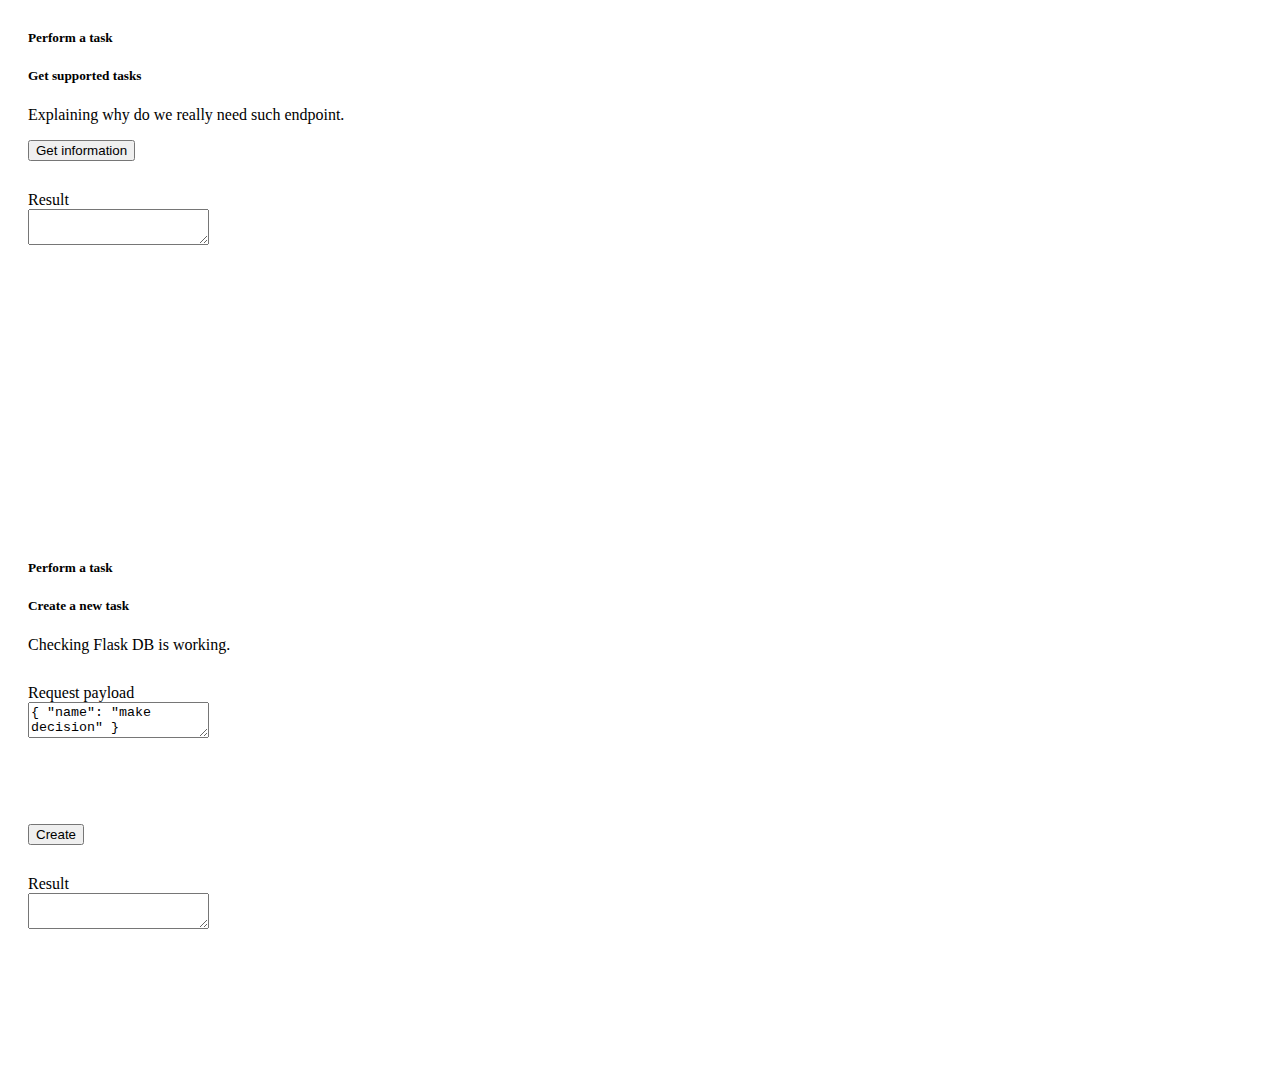
<file: core_api/templates/index.html>
<html>

<head>
    <!-- CSS only -->
    <link href="https://cdn.jsdelivr.net/npm/bootstrap@5.1.3/dist/css/bootstrap.min.css" rel="stylesheet"
          integrity="sha384-1BmE4kWBq78iYhFldvKuhfTAU6auU8tT94WrHftjDbrCEXSU1oBoqyl2QvZ6jIW3" crossorigin="anonymous">
    <!-- JavaScript Bundle with Popper -->
    <script src="https://cdn.jsdelivr.net/npm/bootstrap@5.1.3/dist/js/bootstrap.bundle.min.js"
            integrity="sha384-ka7Sk0Gln4gmtz2MlQnikT1wXgYsOg+OMhuP+IlRH9sENBO0LRn5q+8nbTov4+1p"
            crossorigin="anonymous"></script>
</head>

<script>
    const serverURL = 'http://127.0.0.1:5000';
    const apiURL = `${serverURL}/api/v1`;

    function requestTasksInfo() {
        fetch(`${apiURL}/tasks`)
            .then((res) => res.json())
            .then((res) => {
                const prettyJSON = JSON.stringify(res, null, 2);
                const acknowledgeResultField = document.getElementById('acknowledgeResultField');
                acknowledgeResultField.innerHTML = prettyJSON;
            })
            .catch((err) => {
                console.log(err);
            });
    }

    function postNewTask() {
        const createNewTaskRequestPayloadField = document.getElementById('createNewTaskRequestPayloadField');
        const payload = JSON.parse(createNewTaskRequestPayloadField.value);
        const config = {
            method: 'POST',
            body: JSON.stringify(payload),
            headers: {
                "content-type": "application/json"
            }
        };
        fetch(`${apiURL}/tasks`, config)
            .then((res) => res.json())
            .then((res) => {
                const prettyJSON = JSON.stringify(res, null, 2);
                const createNewTaskResultField = document.getElementById('createNewTaskResultField');
                createNewTaskResultField.innerHTML = prettyJSON;
            })
            .catch((err) => {
                const createNewTaskResultField = document.getElementById('createNewTaskResultField');
                createNewTaskResultField.innerHTML = 'Error! ' + err;
            });
    }

    function init() {
        const acknowledgeButton = document.getElementById('acknowledgeButton');
        const createNewTaskButton = document.getElementById('createNewTaskButton');

        acknowledgeButton.addEventListener('click', function (event) {
            event.preventDefault();
            requestTasksInfo();
        });

        createNewTaskButton.addEventListener('click', function (event) {
            event.preventDefault();
            postNewTask();
        });
    }
</script>

<style>
    .card-for-poc {
        margin: 30px 20px 30px 20px;
        height: 500px;
    }

    .ack-result {
        margin: 30px 0 30px 0;
        height: 110px;
    }

    .in-card-element-margins {
        margin: 30px 0 30px 0;
    }

    .input-group-text {
        height: 100%;
    }
</style>

<body onLoad="init();">
<div class="card card-for-poc">
    <h5 class="card-header">Perform a task</h5>
    <div class="card-body">
        <h5 class="card-title">Get supported tasks</h5>
        <p class="card-text">Explaining why do we really need such endpoint.</p>
        <button type="button" class="btn btn-outline-primary" id="acknowledgeButton">Get information</button>
        <div class="progress-block in-card-element-margins">
            <div class="progress" style="height: 20px; display: none">
                <div class="progress-bar" style="width: 0%;" id="acknowledgeProgressBar" role="progressbar"
                     aria-valuenow=""
                     aria-valuemin="0"
                     aria-valuemax="100"></div>
            </div>
        </div>
        <div class="input-group ack-result">
            <div class="input-group-prepend">
                <span class="input-group-text">Result</span>
            </div>
            <textarea class="form-control" aria-label="With textarea" id="acknowledgeResultField"></textarea>
        </div>
    </div>
</div>

<div class="card card-for-poc">
    <h5 class="card-header">Perform a task</h5>
    <div class="card-body">
        <h5 class="card-title">Create a new task</h5>
        <p class="card-text">Checking Flask DB is working.</p>
        <div class="input-group ack-result">
            <div class="input-group-prepend">
                <span class="input-group-text">Request payload</span>
            </div>
            <textarea class="form-control" aria-label="With textarea"
                      id="createNewTaskRequestPayloadField">{ "name": "make decision" }</textarea>
        </div>
        <button type="button" class="btn btn-outline-primary" id="createNewTaskButton">Create</button>
        <div class="progress-block in-card-element-margins">
            <div class="progress" style="height: 20px; display: none">
                <div class="progress-bar" style="width: 0%;" id="createNewTaskProgressBar" role="progressbar"
                     aria-valuenow=""
                     aria-valuemin="0"
                     aria-valuemax="100"></div>
            </div>
        </div>
        <div class="input-group ack-result">
            <div class="input-group-prepend">
                <span class="input-group-text">Result</span>
            </div>
            <textarea class="form-control" aria-label="With textarea" id="createNewTaskResultField"></textarea>
        </div>
    </div>
</div>

</body>

</html>
</file>
